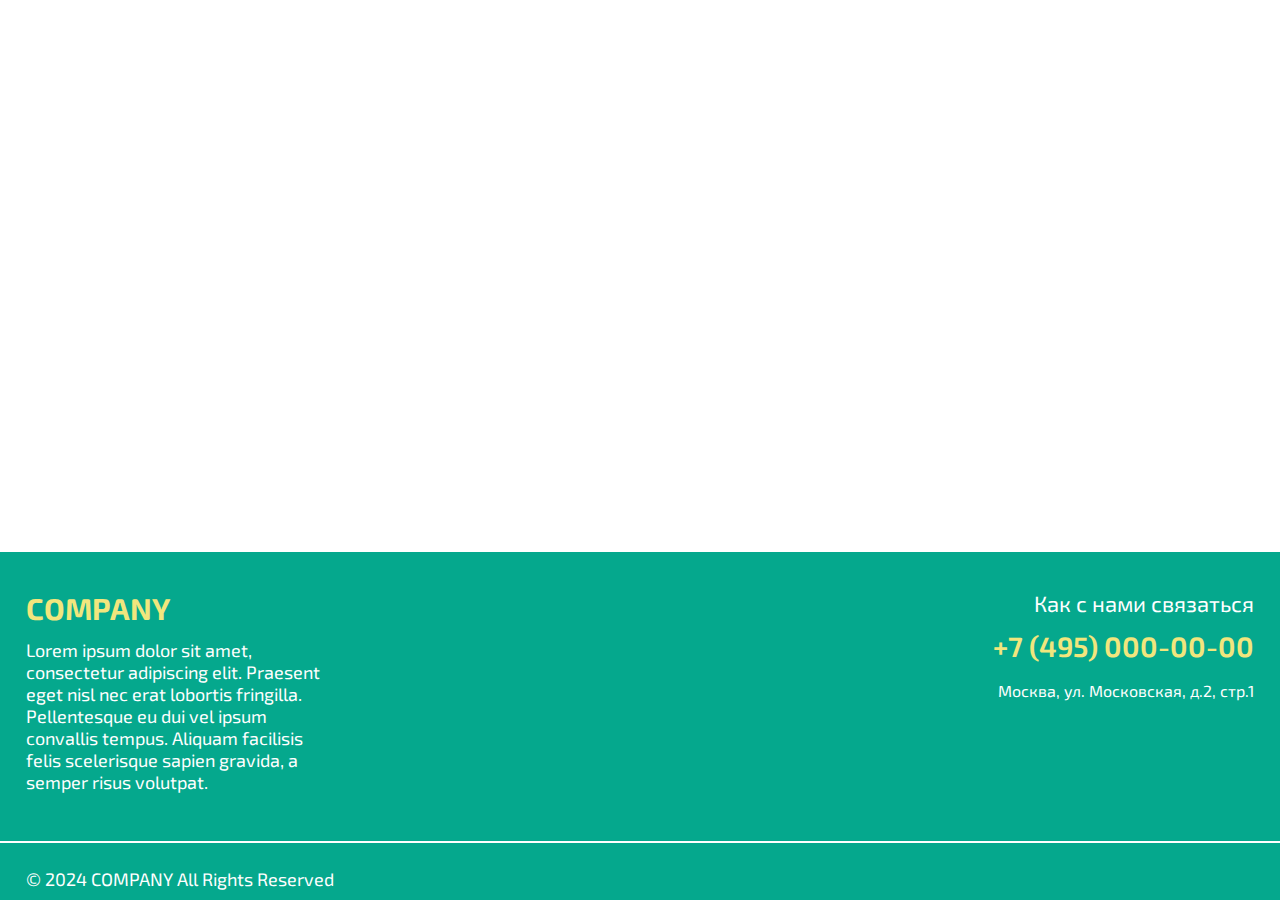
<file: projects/footer/index.html>
<!DOCTYPE html>
<html lang="en">

<head>
    <meta charset="UTF-8">
    <meta http-equiv="X-UA-Compatible" content="IE=edge">
    <meta name="viewport" content="width=device-width, initial-scale=1.0">
    <title>Document</title>
    <link rel="stylesheet" href="style.css">
    <link rel="preconnect" href="https://fonts.googleapis.com">
    <link rel="preconnect" href="https://fonts.gstatic.com" crossorigin>
    <link href="https://fonts.googleapis.com/css2?family=Exo+2:ital,wght@0,100..900;1,100..900&display=swap"
        rel="stylesheet">
</head>

<body>
    <div class="wrapper">
        <main class="main"></main>
        <footer class="footer">
            <div class="footer__top">
                <div class="footer__left">
                    <a href="https://stepik.org/lesson/503356/step/2?unit=495190" class="logo">COMPANY</a>
                    <div class="text">
                        Lorem ipsum dolor sit amet, consectetur adipiscing elit. Praesent eget nisl nec erat lobortis
                        fringilla. Pellentesque eu dui vel ipsum convallis tempus. Aliquam facilisis felis scelerisque
                        sapien gravida, a semper risus volutpat.
                    </div>
                </div>
                <div class="footer__right">
                    <div class="contact">
                        Как с нами связаться
                        
                    </div>
                    <div class="phone"><a href="https://stepik.org/lesson/503356/step/2?unit=495190">+7 (495) 000-00-00</a></div>
                    <div class="address">
                        Москва, ул. Московская, д.2, стр.1
                    </div>
                </div>
            </div>
            <div class="footer__bottom">
                <p class="text">© 2024 COMPANY All Rights Reserved</p>
            </div>
        </footer>
    </div>
</body>

</html>
</file>
<file: projects/footer/style.css>
*{
    margin: 0;
    padding: 0;
}
html,body{
    font-family: 'Exo 2', sans-serif;
    height: 100%;
}
.wrapper {
	display: flex;
	flex-direction: column;
	min-height: 100%;
}
.main {
	flex: 1 0 auto;
}
.footer{
    flex: 0 0 auto;
    background-color: #05A88D;
}
.logo{
    color: #F1E67D;
    font-size: 30px;
    font-weight: 700;
}
.text{
    max-width: 50%;
    font-size: 18px;
    margin: 2% 0 0 0;
    color: #FFFF;
}
.phone{
    color: #F1E67D;
    font-size: 28px;
    white-space: nowrap; 
    margin-top: 2%;
    font-weight: 650;
}
.contact{
    color: #FFFF;
    font-size: 22px;
}
.footer__left{
    width: 50%;
    margin: 3% 0% 3% 2%;
}
.footer__right{
    width: 50%;
    margin: 3% 2% 3% 0;
    text-align: right;
}
.footer__top{
    display: flex;
    justify-content: space-between;
    padding-bottom: 10px;
    border-bottom: 2px solid #FFFF;
}
.footer__bottom{
    margin: 10px 0% 10px 2%;
    font-size: 14;
    color: #CCCCCC;
    text-align: left;
}
.address {
    margin-top: 3%;
    color: white;
}

a {
    color: inherit; 
    text-decoration: none; 
    font-size: inherit; 
    font-weight: inherit; 
    font-family: inherit; 
}
</file>
